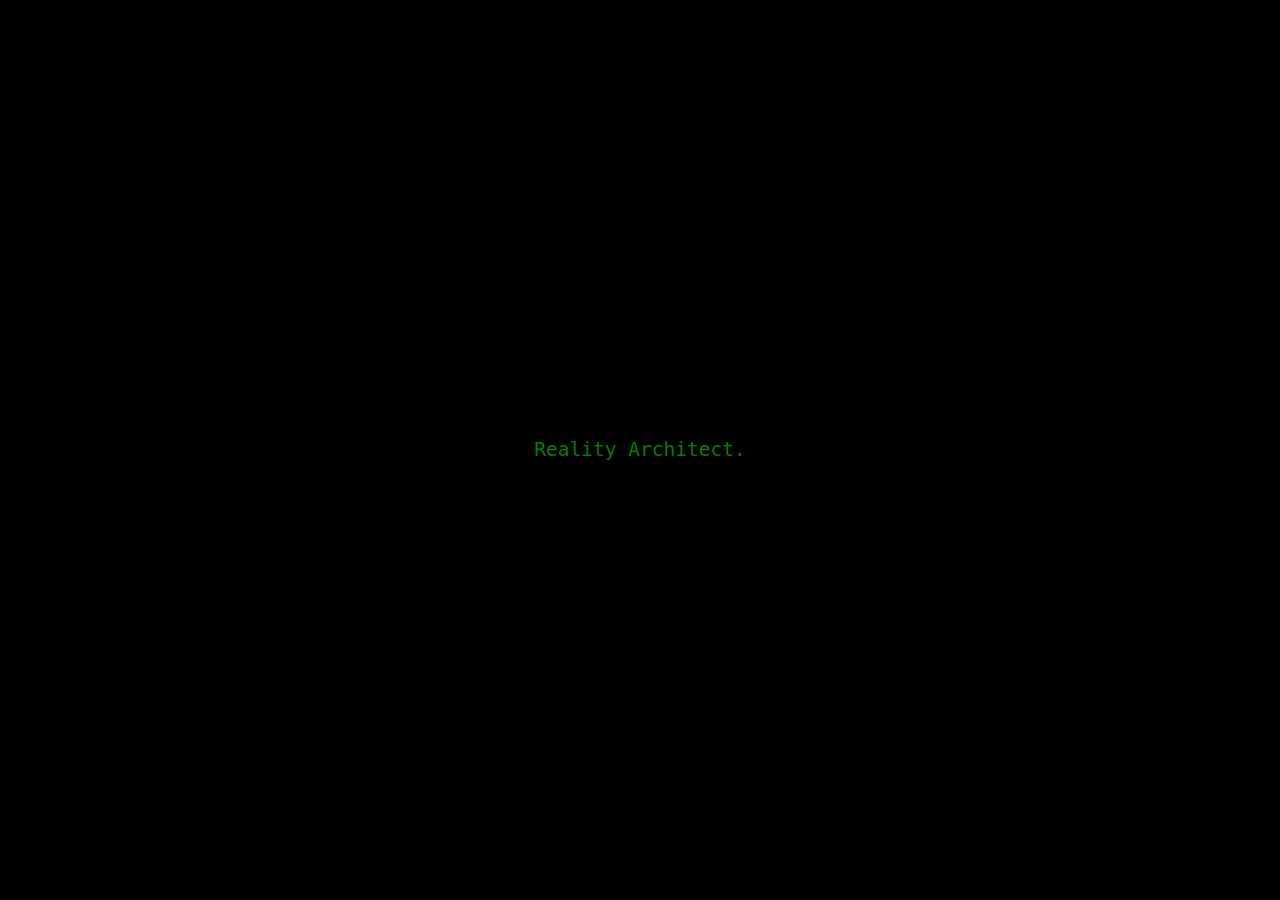
<file: index.html>
<!DOCTYPE html>
<html lang="en">
<head>
  <meta charset="UTF-8">
  <title>Universe Terminal - Analog Horror</title>
  <link rel="stylesheet" href="Webpage/Styles/index.css">
</head>
<body>
  <!-- SVG filters for reality chaos effects -->
  <svg style="position: absolute; width: 0; height: 0; pointer-events: none">
    <defs>
      <filter id="liquid-filter">
        <feTurbulence baseFrequency="0.02" numOctaves="3" result="turbulence"/>
        <feDisplacementMap in="SourceGraphic" in2="turbulence" scale="6" xChannelSelector="R" yChannelSelector="G"/>
        <feGaussianBlur stdDeviation="0.4"/>
      </filter>
      <filter id="warp-filter">
        <feTurbulence baseFrequency="0.04 0.02" numOctaves="2" result="turbulence"/>
        <feDisplacementMap in="SourceGraphic" in2="turbulence" scale="12" xChannelSelector="R" yChannelSelector="B"/>
        <feColorMatrix type="hueRotate" values="120"/>
      </filter>
      <filter id="chromatic-filter">
        <feOffset dx="1.5" dy="0" in="SourceGraphic" result="red"/>
        <feOffset dx="-1.5" dy="0" in="SourceGraphic" result="blue"/>
        <feMerge>
          <feMergeNode in="red"/>
          <feMergeNode in="SourceGraphic"/>
          <feMergeNode in="blue"/>
        </feMerge>
      </filter>
    </defs>
  </svg>

  <!-- Intro overlay -->
  <div id="intro">
    <div id="intro-text"></div>
  </div>

  <!-- Tutorial overlay -->
  <div id="tutorial" style="display: none">
    <div id="tutorial-output"></div>
    <div id="tutorial-choices" style="display: none">
      <button class="choice-btn">I got this</button>
      <button class="choice-btn">Sure, tell me</button>
    </div>
  </div>

<div id="faint-overlay">
  <div id="faint-text">...</div>
</div>
  <!-- Main game environment -->
  <div id="game-environment" style="display: none">
    <div id="monitor-shell">
      <div class="monitor-speaker-left"></div>
    <div class="monitor-speaker-right"></div>
    <div class="wear-corner tl"></div>
    <div class="wear-corner tr"></div>
    <div class="wear-corner bl"></div>
    <div class="wear-corner br"></div>
    <div class="power-led"></div>
    <div class="dust-texture"></div>
      <div id="monitor-bezel">
        <div id="game">
          <!-- Screen effects -->
          <div class="screen-overlay"></div>
          <div class="screen-curve"></div>
          <div class="screen-flicker"></div>
          <div class="screen-glow"></div>
          <div class="screen-vignette"></div>

          <div id="background">
            <div id="planet"></div>
          </div>

          <div id="output"></div>

          <div class="universe-overlay"></div>
          
          <div class="drifting-fog"></div>
          <div class="distant-world"></div>
          <div class="distant-world-2"></div>
          <div class="aurora"></div>
          <div class="deep-space-hum"></div>

          <div id="sidebar">
            <button id="learn-btn">Learn</button>
            <button id="pray-btn">Pray</button>
            <button id="sleep-btn">Sleep</button>
            <button id="meditate-btn">Meditate</button>
            <button id="deep-meditate-btn">Deep Medication (50)</button>
            <button id="dict-btn">Dictionary</button>
          </div>

          <div id="dictionary-panel" style="display: none">
            <div id="dictionary-content"></div>
          </div>
       
        </div>
      </div>
     <!--<div id="monitor-stand"></div>--> 
    </div>

    <div id="terminal-platform">
      <div id="terminal">
        <input type="text" id="player-input" placeholder=">_" autocomplete="off">
        <button id="submit-btn">EXEC</button>
      </div>
    </div>
  </div>

  <script src="Webpage/Scripts/index_script.js"></script>
  <script src="Webpage/Scripts/tutorial_script.js"></script>
  <script type="module" src="Webpage/Scripts/game_script.js"></script>
</body>
</html>
</file>
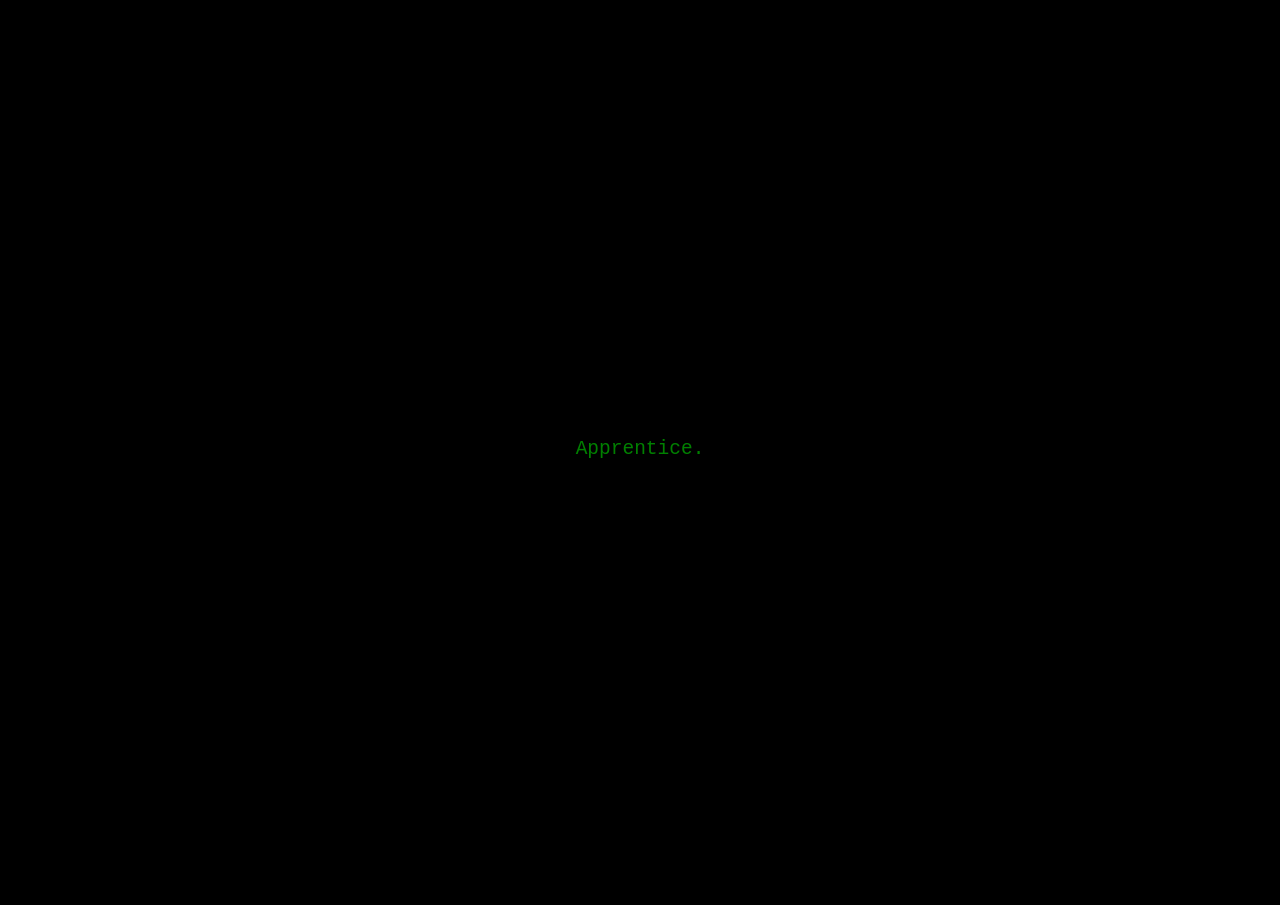
<file: Webpage/index.html>
<!DOCTYPE html>
<html lang="en">
<head>
  <meta charset="UTF-8">
  <title>Universe Terminal</title>
  <link rel="stylesheet" href="Styles/index.css">
</head>
<body>
  <!-- Intro overlay -->
  <div id="intro">
    <div id="intro-text"></div>
  </div>
<!-- Tutorial overlay -->
<div id="tutorial" style="display:none;">
  <div id="tutorial-output"></div>
  <div id="tutorial-choices" style="display:none;">
    <button class="choice-btn">I got this</button>
    <button class="choice-btn">Sure, tell me</button>
  </div>
</div>
  <!-- Main game screen -->
  <div id="game" style="display:none;">
    <div id="background">
      <div id="planet"></div>
    </div>

    <div id="output"></div>

  <div id="sidebar">
  <button id="learn-btn">Learn</button>
  <button id="pray-btn">Pray</button>
  <button id="sleep-btn">Sleep</button>
  <button id="meditate-btn">Meditate</button>
  <button id="deep-meditate-btn">Deep Meditate (50)</button>
  <button id="dict-btn">Dictionary</button>
</div>
<div id="dictionary-panel" style="display:none;">
  <div id="dictionary-content"></div>
</div>
   <div id="terminal">
  <input type="text" id="player-input" placeholder="Type your command here..." autocomplete="off">
  <button id="submit-btn">Execute</button>
</div>

  <script src="Scripts/index_script.js"></script>
    <script src="Scripts/tutorial_script.js"></script>
<script type="module" src="Scripts/game_script.js"></script>
</body>
</html>
</file>
<file: Webpage/Styles/index.css>
/* ==================== BASE STYLES ==================== */
body {
  margin: 0;
  padding: 0;
  background: black;
  color: green;
  font-family: monospace;
  height: 100vh;
  overflow: hidden;
  animation: flicker 10s infinite;
}

/* ==================== INTRO OVERLAY ==================== */
#intro {
  position: absolute;
  top: 0;
  left: 0;
  width: 100%;
  height: 100%;
  display: flex;
  justify-content: center;
  align-items: center;
  text-align: center;
  padding: 20px;
  box-sizing: border-box;
  z-index: 5;
  background: black;
}

#intro-text {
  font-size: 1.5em;
  line-height: 1.5em;
  color: green;
}

/* ==================== MAIN GAME ==================== */
#game {
  position: relative;
  width: 100vw;
  height: 100vh;
  display: none;
  background: black;
}

/* Planet */
#background {
  position: absolute;
  top: 50%;
  left: 50%;
  transform: translate(-50%, -50%);
}

#planet {
  width: 120px;
  height: 120px;
  border-radius: 50%;
  transition: all 0.5s ease;
  background: radial-gradient(circle at 30% 30%, #0066ff, #000033);
  box-shadow: 0 0 30px rgba(0, 102, 255, 0.3);
  position: relative;
}

/* Moon & Ring */
#planet::before {
  content: '';
  position: absolute;
  width: 20px;
  height: 20px;
  background: #aaa;
  border-radius: 50%;
  top: -20px;
  left: 80px;
  box-shadow: 0 0 10px #ccc;
  animation: orbit 10s linear infinite;
}

#planet::after {
  content: '';
  position: absolute;
  top: 50%;
  left: 50%;
  width: 200px;
  height: 40px;
  border: 2px solid rgba(150, 150, 150, 0.171);
  border-radius: 50%;
  transform: translate(-50%, -50%) rotateX(75deg) rotateZ(15deg);
  box-shadow: 0 0 20px rgba(200, 200, 200, 0.2);
}

@keyframes orbit {
  from { transform: rotate(0deg) translateX(80px) rotate(0deg); }
  to { transform: rotate(360deg) translateX(80px) rotate(-360deg); }
}

/* Planet Health States */
#planet.warning {
  background: radial-gradient(circle at 30% 30%, #ffc107, #b26500);
  box-shadow: 0 0 40px #ffc107;
}

#planet.critical {
  background: radial-gradient(circle at 30% 30%, #f44336, #8b0000);
  box-shadow: 0 0 50px #f44336;
  animation: pulse 1s infinite;
}

#planet.dead {
  background: radial-gradient(circle at 30% 30%, #666, #222);
  box-shadow: 0 0 20px #666;
}

@keyframes pulse {
  0% { transform: scale(1); opacity: 1; }
  50% { transform: scale(1.05); opacity: 0.8; box-shadow: 0 0 70px #f44336; }
  100% { transform: scale(1); opacity: 1; }
}

/* ==================== OUTPUT TEXT ==================== */
#output {
  position: absolute;
  top: 80px;
  left: 40px;
  width: 450px;
  max-width: 35%;
  text-align: left;
  font-size: 1.2em;
  line-height: 1.5em;
  z-index: 1;
  padding: 0;
  background: transparent;
  border: none;
  max-height: 70vh;
  overflow-y: auto;
  font-family: monospace;
}

#output div {
  margin-bottom: 8px;
  padding: 0;
  border: none;
  white-space: pre-wrap;
  word-wrap: break-word;
}

#output div[data-speaker="player"] {
  color: #90EE90;
}

#output div[data-speaker="machine"] {
  color: #ADD8E6;
}

/* ==================== SIDEBAR ==================== */
#sidebar {
  position: absolute;
  top: 20px;
  right: 20px;
  display: flex;
  flex-direction: column;
  gap: 10px;
  z-index: 2;
  min-width: 150px;
  background: rgba(0, 0, 0, 0.9);
  padding: 15px;
  border: 1px solid green;
  border-radius: 5px;
}

#sidebar button {
  background: black;
  border: 2px solid green;
  color: green;
  padding: 10px 15px;
  cursor: pointer;
  font-family: monospace;
  font-size: 1.1em;
  transition: all 0.3s;
  border-radius: 3px;
  font-weight: bold;
  width: 100%;
  margin-bottom: 5px;
}

#sidebar button:hover {
  background: green;
  color: black;
}

#sidebar #knowledge {
  text-align: center;
  margin-top: 5px;
  padding: 10px;
  border: 2px solid green;
  color: green;
  font-size: 1.1em;
  background: black;
  border-radius: 3px;
}

/* ==================== STATS PANEL ==================== */
#stats-panel {
  position: absolute;
  top: 20px;
  right: 220px;
  width: 160px;
  background: black;
  border: 1px solid green;
  padding: 12px;
  color: green;
  font-family: monospace;
  z-index: 3;
  font-size: 0.9em;
}

.stat-row {
  margin-bottom: 8px;
}

.stat-label {
  color: #0a0;
  font-size: 0.8em;
}

.stat-value {
  font-size: 1.1em;
  text-align: right;
  margin-top: 2px;
}

.stat-bar {
  width: 100%;
  height: 4px;
  background: #1a1a1a;
  margin-top: 2px;
  border-radius: 2px;
  overflow: hidden;
}

.stat-fill {
  height: 100%;
  transition: width 0.3s;
}

/* ==================== TERMINAL ==================== */
#terminal {
  position: fixed;
  bottom: 0;
  left: 0;
  width: 100%;
  display: flex;
  padding: 15px;
  box-sizing: border-box;
  background: black;
  z-index: 2;
  gap: 10px;
  border-top: 1px solid green;
}

#terminal input {
  flex: 1;
  background: black;
  border: 1px solid green;
  color: green;
  font-family: monospace;
  padding: 12px 15px;
  font-size: 1.1em;
  border-radius: 0;
}

#terminal input:focus {
  outline: none;
  border-color: #00ff00;
}

#terminal button {
  background: black;
  border: 1px solid green;
  color: green;
  padding: 12px 25px;
  cursor: pointer;
  font-family: monospace;
  font-size: 1.1em;
  transition: all 0.3s;
  border-radius: 0;
  font-weight: bold;
}

#terminal button:hover {
  background: green;
  color: black;
}

/* ==================== TUTORIAL ==================== */
#tutorial {
  position: absolute;
  top: 0;
  left: 0;
  width: 100%;
  height: 100%;
  background: rgba(0, 0, 0, 0.92);
  color: lightblue;
  display: flex;
  flex-direction: column;
  justify-content: center;
  align-items: center;
  font-family: monospace;
  padding: 20px;
  box-sizing: border-box;
  z-index: 10;
  pointer-events: all;
  backdrop-filter: blur(2px);
}

#tutorial-output {
  width: 80%;
  max-width: 700px;
  text-align: left;
  font-size: 1.2em;
  line-height: 1.6em;
  margin-bottom: 30px;
  white-space: pre-line;
  max-height: 60vh;
  overflow-y: auto;
  padding: 25px;
  border: 1px solid lightblue;
  background: rgba(0, 0, 0, 0.7);
}

#tutorial-choices {
  display: none;
  gap: 25px;
  margin-top: 20px;
  z-index: 12;
}

.choice-btn {
  background: black;
  border: 1px solid lightblue;
  color: lightblue;
  padding: 15px 30px;
  font-family: monospace;
  font-size: 1.2em;
  cursor: pointer;
  border-radius: 0;
  font-weight: bold;
  min-width: 150px;
}

.choice-btn:hover {
  background: lightblue;
  color: black;
}

/* ==================== DICTIONARY ==================== */
#dictionary-panel {
  position: absolute;
  right: 220px;
  top: 200px;
  width: 300px;
  max-height: 400px;
  overflow-y: auto;
  background: black;
  border: 1px solid green;
  padding: 15px;
  font-family: monospace;
  z-index: 10;
}

#dictionary-content div {
  margin-bottom: 8px;
  padding: 4px;
  border-left: 1px solid green;
  padding-left: 8px;
}

.word-known {
  color: #90EE90;
}

.word-unknown {
  color: #ADD8E6;
}

.word-desc {
  font-size: 0.9em;
  color: #888;
  margin-top: 2px;
  padding-left: 10px;
}


/* STARS BACKGROUND - TRUE RANDOM SCATTER  */
#game::before {
  content: '';
  position: absolute;
  width: 100%;
  height: 100%;
  background-image: 
    /* ===== WHITE STARS - SMALL (1px) ===== */
    radial-gradient(1px 1px at 1% 7%, #fff, rgba(0,0,0,0)),
    radial-gradient(1px 1px at 2% 23%, #fff, rgba(0,0,0,0)),
    radial-gradient(1px 1px at 3% 45%, #fff, rgba(0,0,0,0)),
    radial-gradient(1px 1px at 4% 68%, #fff, rgba(0,0,0,0)),
    radial-gradient(1px 1px at 5% 82%, #fff, rgba(0,0,0,0)),
    radial-gradient(1px 1px at 6% 94%, #fff, rgba(0,0,0,0)),
    radial-gradient(1px 1px at 7% 12%, #fff, rgba(0,0,0,0)),
    radial-gradient(1px 1px at 8% 34%, #fff, rgba(0,0,0,0)),
    radial-gradient(1px 1px at 9% 56%, #fff, rgba(0,0,0,0)),
    radial-gradient(1px 1px at 10% 77%, #fff, rgba(0,0,0,0)),
    radial-gradient(1px 1px at 11% 89%, #fff, rgba(0,0,0,0)),
    radial-gradient(1px 1px at 12% 41%, #fff, rgba(0,0,0,0)),
    radial-gradient(1px 1px at 13% 63%, #fff, rgba(0,0,0,0)),
    radial-gradient(1px 1px at 14% 19%, #fff, rgba(0,0,0,0)),
    radial-gradient(1px 1px at 15% 52%, #fff, rgba(0,0,0,0)),
    radial-gradient(1px 1px at 16% 28%, #fff, rgba(0,0,0,0)),
    radial-gradient(1px 1px at 17% 74%, #fff, rgba(0,0,0,0)),
    radial-gradient(1px 1px at 18% 36%, #fff, rgba(0,0,0,0)),
    radial-gradient(1px 1px at 19% 91%, #fff, rgba(0,0,0,0)),
    radial-gradient(1px 1px at 20% 48%, #fff, rgba(0,0,0,0)),
    radial-gradient(1px 1px at 21% 15%, #fff, rgba(0,0,0,0)),
    radial-gradient(1px 1px at 22% 59%, #fff, rgba(0,0,0,0)),
    radial-gradient(1px 1px at 23% 83%, #fff, rgba(0,0,0,0)),
    radial-gradient(1px 1px at 24% 31%, #fff, rgba(0,0,0,0)),
    radial-gradient(1px 1px at 25% 67%, #fff, rgba(0,0,0,0)),
    radial-gradient(1px 1px at 26% 44%, #fff, rgba(0,0,0,0)),
    radial-gradient(1px 1px at 27% 9%, #fff, rgba(0,0,0,0)),
    radial-gradient(1px 1px at 28% 72%, #fff, rgba(0,0,0,0)),
    radial-gradient(1px 1px at 29% 54%, #fff, rgba(0,0,0,0)),
    radial-gradient(1px 1px at 30% 26%, #fff, rgba(0,0,0,0)),
    radial-gradient(1px 1px at 31% 86%, #fff, rgba(0,0,0,0)),
    radial-gradient(1px 1px at 32% 38%, #fff, rgba(0,0,0,0)),
    radial-gradient(1px 1px at 33% 61%, #fff, rgba(0,0,0,0)),
    radial-gradient(1px 1px at 34% 93%, #fff, rgba(0,0,0,0)),
    radial-gradient(1px 1px at 35% 17%, #fff, rgba(0,0,0,0)),
    radial-gradient(1px 1px at 36% 49%, #fff, rgba(0,0,0,0)),
    radial-gradient(1px 1px at 37% 22%, #fff, rgba(0,0,0,0)),
    radial-gradient(1px 1px at 38% 64%, #fff, rgba(0,0,0,0)),
    radial-gradient(1px 1px at 39% 8%, #fff, rgba(0,0,0,0)),
    radial-gradient(1px 1px at 40% 79%, #fff, rgba(0,0,0,0)),
    radial-gradient(1px 1px at 41% 33%, #fff, rgba(0,0,0,0)),
    radial-gradient(1px 1px at 42% 55%, #fff, rgba(0,0,0,0)),
    radial-gradient(1px 1px at 43% 41%, #fff, rgba(0,0,0,0)),
    radial-gradient(1px 1px at 44% 13%, #fff, rgba(0,0,0,0)),
    radial-gradient(1px 1px at 45% 88%, #fff, rgba(0,0,0,0)),
    radial-gradient(1px 1px at 46% 29%, #fff, rgba(0,0,0,0)),
    radial-gradient(1px 1px at 47% 73%, #fff, rgba(0,0,0,0)),
    radial-gradient(1px 1px at 48% 46%, #fff, rgba(0,0,0,0)),
    radial-gradient(1px 1px at 49% 19%, #fff, rgba(0,0,0,0)),
    radial-gradient(1px 1px at 50% 62%, #fff, rgba(0,0,0,0)),
    radial-gradient(1px 1px at 51% 35%, #fff, rgba(0,0,0,0)),
    radial-gradient(1px 1px at 52% 97%, #fff, rgba(0,0,0,0)),
    radial-gradient(1px 1px at 53% 4%, #fff, rgba(0,0,0,0)),
    radial-gradient(1px 1px at 54% 77%, #fff, rgba(0,0,0,0)),
    radial-gradient(1px 1px at 55% 52%, #fff, rgba(0,0,0,0)),
    radial-gradient(1px 1px at 56% 23%, #fff, rgba(0,0,0,0)),
    radial-gradient(1px 1px at 57% 68%, #fff, rgba(0,0,0,0)),
    radial-gradient(1px 1px at 58% 41%, #fff, rgba(0,0,0,0)),
    radial-gradient(1px 1px at 59% 14%, #fff, rgba(0,0,0,0)),
    radial-gradient(1px 1px at 60% 86%, #fff, rgba(0,0,0,0)),
    radial-gradient(1px 1px at 61% 57%, #fff, rgba(0,0,0,0)),
    radial-gradient(1px 1px at 62% 31%, #fff, rgba(0,0,0,0)),
    radial-gradient(1px 1px at 63% 92%, #fff, rgba(0,0,0,0)),
    radial-gradient(1px 1px at 64% 48%, #fff, rgba(0,0,0,0)),
    radial-gradient(1px 1px at 65% 26%, #fff, rgba(0,0,0,0)),
    radial-gradient(1px 1px at 66% 69%, #fff, rgba(0,0,0,0)),
    radial-gradient(1px 1px at 67% 9%, #fff, rgba(0,0,0,0)),
    radial-gradient(1px 1px at 68% 84%, #fff, rgba(0,0,0,0)),
    radial-gradient(1px 1px at 69% 38%, #fff, rgba(0,0,0,0)),
    radial-gradient(1px 1px at 70% 73%, #fff, rgba(0,0,0,0)),
    radial-gradient(1px 1px at 71% 19%, #fff, rgba(0,0,0,0)),
    radial-gradient(1px 1px at 72% 54%, #fff, rgba(0,0,0,0)),
    radial-gradient(1px 1px at 73% 44%, #fff, rgba(0,0,0,0)),
    radial-gradient(1px 1px at 74% 80%, #fff, rgba(0,0,0,0)),
    radial-gradient(1px 1px at 75% 11%, #fff, rgba(0,0,0,0)),
    radial-gradient(1px 1px at 76% 66%, #fff, rgba(0,0,0,0)),
    radial-gradient(1px 1px at 77% 32%, #fff, rgba(0,0,0,0)),
    radial-gradient(1px 1px at 78% 49%, #fff, rgba(0,0,0,0)),
    radial-gradient(1px 1px at 79% 91%, #fff, rgba(0,0,0,0)),
    radial-gradient(1px 1px at 80% 23%, #fff, rgba(0,0,0,0)),
    radial-gradient(1px 1px at 81% 59%, #fff, rgba(0,0,0,0)),
    radial-gradient(1px 1px at 82% 37%, #fff, rgba(0,0,0,0)),
    radial-gradient(1px 1px at 83% 12%, #fff, rgba(0,0,0,0)),
    radial-gradient(1px 1px at 84% 76%, #fff, rgba(0,0,0,0)),
    radial-gradient(1px 1px at 85% 45%, #fff, rgba(0,0,0,0)),
    radial-gradient(1px 1px at 86% 28%, #fff, rgba(0,0,0,0)),
    radial-gradient(1px 1px at 87% 67%, #fff, rgba(0,0,0,0)),
    radial-gradient(1px 1px at 88% 88%, #fff, rgba(0,0,0,0)),
    radial-gradient(1px 1px at 89% 5%, #fff, rgba(0,0,0,0)),
    radial-gradient(1px 1px at 90% 53%, #fff, rgba(0,0,0,0)),
    radial-gradient(1px 1px at 91% 35%, #fff, rgba(0,0,0,0)),
    radial-gradient(1px 1px at 92% 70%, #fff, rgba(0,0,0,0)),
    radial-gradient(1px 1px at 93% 16%, #fff, rgba(0,0,0,0)),
    radial-gradient(1px 1px at 94% 61%, #fff, rgba(0,0,0,0)),
    radial-gradient(1px 1px at 95% 83%, #fff, rgba(0,0,0,0)),
    radial-gradient(1px 1px at 96% 40%, #fff, rgba(0,0,0,0)),
    radial-gradient(1px 1px at 97% 25%, #fff, rgba(0,0,0,0)),
    radial-gradient(1px 1px at 98% 79%, #fff, rgba(0,0,0,0)),
    radial-gradient(1px 1px at 99% 48%, #fff, rgba(0,0,0,0)),
    
    /* ===== MEDIUM WHITE STARS (2px) ===== */
    radial-gradient(2px 2px at 5% 33%, #fff, rgba(0,0,0,0)),
    radial-gradient(2px 2px at 12% 78%, #fff, rgba(0,0,0,0)),
    radial-gradient(2px 2px at 18% 91%, #fff, rgba(0,0,0,0)),
    radial-gradient(2px 2px at 23% 42%, #fff, rgba(0,0,0,0)),
    radial-gradient(2px 2px at 28% 15%, #fff, rgba(0,0,0,0)),
    radial-gradient(2px 2px at 33% 67%, #fff, rgba(0,0,0,0)),
    radial-gradient(2px 2px at 38% 24%, #fff, rgba(0,0,0,0)),
    radial-gradient(2px 2px at 43% 89%, #fff, rgba(0,0,0,0)),
    radial-gradient(2px 2px at 48% 53%, #fff, rgba(0,0,0,0)),
    radial-gradient(2px 2px at 53% 37%, #fff, rgba(0,0,0,0)),
    radial-gradient(2px 2px at 58% 72%, #fff, rgba(0,0,0,0)),
    radial-gradient(2px 2px at 63% 19%, #fff, rgba(0,0,0,0)),
    radial-gradient(2px 2px at 68% 84%, #fff, rgba(0,0,0,0)),
    radial-gradient(2px 2px at 73% 48%, #fff, rgba(0,0,0,0)),
    radial-gradient(2px 2px at 78% 63%, #fff, rgba(0,0,0,0)),
    radial-gradient(2px 2px at 83% 29%, #fff, rgba(0,0,0,0)),
    radial-gradient(2px 2px at 88% 55%, #fff, rgba(0,0,0,0)),
    radial-gradient(2px 2px at 93% 41%, #fff, rgba(0,0,0,0)),
    radial-gradient(2px 2px at 97% 86%, #fff, rgba(0,0,0,0)),
    radial-gradient(2px 2px at 9% 52%, #fff, rgba(0,0,0,0)),
    radial-gradient(2px 2px at 21% 8%, #fff, rgba(0,0,0,0)),
    radial-gradient(2px 2px at 32% 96%, #fff, rgba(0,0,0,0)),
    radial-gradient(2px 2px at 44% 71%, #fff, rgba(0,0,0,0)),
    radial-gradient(2px 2px at 55% 44%, #fff, rgba(0,0,0,0)),
    radial-gradient(2px 2px at 66% 17%, #fff, rgba(0,0,0,0)),
    radial-gradient(2px 2px at 77% 90%, #fff, rgba(0,0,0,0)),
    radial-gradient(2px 2px at 86% 35%, #fff, rgba(0,0,0,0)),
    radial-gradient(2px 2px at 94% 69%, #fff, rgba(0,0,0,0)),
    radial-gradient(2px 2px at 15% 64%, #fff, rgba(0,0,0,0)),
    radial-gradient(2px 2px at 27% 31%, #fff, rgba(0,0,0,0)),
    
    /* ===== BLUE STARS ===== */
    radial-gradient(2px 2px at 7% 42%, #aaf, rgba(0,0,0,0)),
    radial-gradient(2px 2px at 16% 86%, #8af, rgba(0,0,0,0)),
    radial-gradient(2px 2px at 24% 53%, #9cf, rgba(0,0,0,0)),
    radial-gradient(2px 2px at 31% 18%, #adf, rgba(0,0,0,0)),
    radial-gradient(2px 2px at 39% 72%, #7cf, rgba(0,0,0,0)),
    radial-gradient(2px 2px at 47% 37%, #6cf, rgba(0,0,0,0)),
    radial-gradient(2px 2px at 54% 91%, #9af, rgba(0,0,0,0)),
    radial-gradient(2px 2px at 62% 44%, #8cf, rgba(0,0,0,0)),
    radial-gradient(2px 2px at 69% 28%, #bdf, rgba(0,0,0,0)),
    radial-gradient(2px 2px at 76% 65%, #cdf, rgba(0,0,0,0)),
    radial-gradient(2px 2px at 83% 12%, #acf, rgba(0,0,0,0)),
    radial-gradient(2px 2px at 91% 79%, #9ef, rgba(0,0,0,0)),
    radial-gradient(2px 2px at 98% 33%, #7af, rgba(0,0,0,0)),
    radial-gradient(1px 1px at 11% 95%, #8cf, rgba(0,0,0,0)),
    radial-gradient(1px 1px at 35% 5%, #adf, rgba(0,0,0,0)),
    radial-gradient(1px 1px at 59% 82%, #6cf, rgba(0,0,0,0)),
    radial-gradient(1px 1px at 74% 49%, #9cf, rgba(0,0,0,0)),
    radial-gradient(1px 1px at 89% 24%, #bdf, rgba(0,0,0,0)),
    
    /* ===== WARM YELLOW/ORANGE STARS ===== */
    radial-gradient(2px 2px at 4% 91%, #ffa, rgba(0,0,0,0)),
    radial-gradient(2px 2px at 13% 38%, #fca, rgba(0,0,0,0)),
    radial-gradient(2px 2px at 22% 64%, #fd8, rgba(0,0,0,0)),
    radial-gradient(2px 2px at 29% 13%, #fea, rgba(0,0,0,0)),
    radial-gradient(2px 2px at 37% 79%, #ffc, rgba(0,0,0,0)),
    radial-gradient(2px 2px at 45% 47%, #fda, rgba(0,0,0,0)),
    radial-gradient(2px 2px at 52% 25%, #fc8, rgba(0,0,0,0)),
    radial-gradient(2px 2px at 60% 69%, #ffb, rgba(0,0,0,0)),
    radial-gradient(2px 2px at 67% 34%, #fd7, rgba(0,0,0,0)),
    radial-gradient(2px 2px at 75% 82%, #fe8, rgba(0,0,0,0)),
    radial-gradient(2px 2px at 82% 58%, #ff9, rgba(0,0,0,0)),
    radial-gradient(2px 2px at 90% 41%, #fca, rgba(0,0,0,0)),
    radial-gradient(2px 2px at 96% 16%, #fd9, rgba(0,0,0,0)),
    radial-gradient(1px 1px at 19% 22%, #ffb, rgba(0,0,0,0)),
    radial-gradient(1px 1px at 43% 84%, #fda, rgba(0,0,0,0)),
    radial-gradient(1px 1px at 68% 11%, #fe8, rgba(0,0,0,0)),
    radial-gradient(1px 1px at 85% 93%, #fc9, rgba(0,0,0,0)),
    
    /* ===== LARGE BRIGHT STARS (3-4px) ===== */
    radial-gradient(3px 3px at 8% 29%, #fff, rgba(0,0,0,0) 80%),
    radial-gradient(3px 3px at 19% 71%, #ffd, rgba(0,0,0,0) 80%),
    radial-gradient(3px 3px at 28% 45%, #ffe, rgba(0,0,0,0) 80%),
    radial-gradient(3px 3px at 36% 92%, #fef, rgba(0,0,0,0) 80%),
    radial-gradient(3px 3px at 44% 18%, #fff, rgba(0,0,0,0) 80%),
    radial-gradient(3px 3px at 53% 63%, #ffc, rgba(0,0,0,0) 80%),
    radial-gradient(3px 3px at 61% 37%, #ffd, rgba(0,0,0,0) 80%),
    radial-gradient(3px 3px at 69% 84%, #fef, rgba(0,0,0,0) 80%),
    radial-gradient(4px 4px at 77% 52%, #fff, rgba(0,0,0,0) 80%),
    radial-gradient(4px 4px at 84% 14%, #ffd, rgba(0,0,0,0) 80%),
    radial-gradient(4px 4px at 92% 76%, #ffe, rgba(0,0,0,0) 80%),
    radial-gradient(4px 4px at 97% 94%, #fff, rgba(0,0,0,0) 80%),
    radial-gradient(3px 3px at 48% 3%, #fff, rgba(0,0,0,0) 80%),
    radial-gradient(3px 3px at 73% 27%, #ffd, rgba(0,0,0,0) 80%),
    radial-gradient(4px 4px at 14% 59%, #fff, rgba(0,0,0,0) 80%),
    radial-gradient(4px 4px at 56% 96%, #ffe, rgba(0,0,0,0) 80%),
    
    /* ===== TINY DISTANT STARS (0.5-1px, dimmer) ===== */
    radial-gradient(1px 1px at 6% 47%, #666, rgba(0,0,0,0)),
    radial-gradient(1px 1px at 17% 83%, #777, rgba(0,0,0,0)),
    radial-gradient(1px 1px at 25% 11%, #888, rgba(0,0,0,0)),
    radial-gradient(1px 1px at 34% 66%, #777, rgba(0,0,0,0)),
    radial-gradient(1px 1px at 42% 34%, #888, rgba(0,0,0,0)),
    radial-gradient(1px 1px at 51% 98%, #666, rgba(0,0,0,0)),
    radial-gradient(1px 1px at 59% 21%, #777, rgba(0,0,0,0)),
    radial-gradient(1px 1px at 68% 55%, #888, rgba(0,0,0,0)),
    radial-gradient(1px 1px at 74% 72%, #777, rgba(0,0,0,0)),
    radial-gradient(1px 1px at 81% 89%, #666, rgba(0,0,0,0)),
    radial-gradient(1px 1px at 87% 43%, #888, rgba(0,0,0,0)),
    radial-gradient(1px 1px at 95% 62%, #777, rgba(0,0,0,0)),
    radial-gradient(1px 1px at 3% 62%, #888, rgba(0,0,0,0)),
    radial-gradient(1px 1px at 41% 5%, #777, rgba(0,0,0,0)),
    radial-gradient(1px 1px at 63% 79%, #666, rgba(0,0,0,0)),
    radial-gradient(1px 1px at 86% 33%, #888, rgba(0,0,0,0)),
    radial-gradient(1px 1px at 12% 76%, #777, rgba(0,0,0,0)),
    radial-gradient(1px 1px at 49% 14%, #888, rgba(0,0,0,0)),
    radial-gradient(1px 1px at 78% 98%, #666, rgba(0,0,0,0)),
    radial-gradient(1px 1px at 92% 51%, #777, rgba(0,0,0,0));
  
  background-repeat: no-repeat;
  background-size: 100% 100%;
  opacity: 0.85;
  pointer-events: none;
  z-index: 0;
}

/* Remove the second layer */
#game::after {
  content: none;
}

/* ==================== UNIVERSE HEALTH EFFECTS - WIDE THRESHOLDS ==================== */
/* Only change when things are ACTUALLY bad */
#game.universe-healthy::before { 
  opacity: 0.8; 
  filter: brightness(1); 
}

/* 80-100% - Normal. No change. */
#game.universe-mild::before { 
  opacity: 0.78; 
  filter: brightness(0.98); 
}

/* 60-80% - Slightly dim. Noticeable but not alarming */
#game.universe-warning::before { 
  opacity: 0.7; 
  filter: brightness(0.9); 
}

/* 40-60% - Clearly dim. Something is wrong */
#game.universe-critical::before { 
  opacity: 0.55; 
  filter: brightness(0.8); 
}

/* 20-40% - Very dim. The universe is dying */
#game.universe-severe::before { 
  opacity: 0.35; 
  filter: brightness(0.65); 
}

/* 0-20% - Almost gone. The end is near */
#game.universe-dead::before { 
  opacity: 0.15; 
  filter: brightness(0.45); 
}

/* ==================== VOID EFFECTS ==================== */
#game.void-low { filter: brightness(1); }
#game.void-medium { filter: brightness(0.95); }
#game.void-medium #output { text-shadow: 0 0 1px #8a2be2; }
#game.void-high { filter: brightness(0.85); }
#game.void-high #output { text-shadow: 0 0 2px #8a2be2; }
#game.void-critical { filter: brightness(0.7); }
#game.void-max { filter: brightness(0.55); }

/* Void Planet Effects */
#game.void-critical #planet { opacity: 0.7; filter: brightness(0.6); transform: scale(0.85); }
#game.void-max #planet { opacity: 0.4; transform: scale(0.6); }

/* ==================== OTHER EFFECTS ==================== */
@keyframes flicker {
  0% { opacity: 1; }
  2% { opacity: 0.98; }
  4% { opacity: 1; }
  96% { opacity: 1; }
  98% { opacity: 0.99; }
  100% { opacity: 1; }
}

.highlight {
  position: relative !important;
  animation: glowPulse 1.5s infinite !important;
  z-index: 100 !important;
}

#learn-btn.highlight, #pray-btn.highlight, #knowledge.highlight {
  border: 2px solid #ff0 !important;
  color: #ff0 !important;
  background: black !important;
  box-shadow: 0 0 20px 5px #ff0 !important;
}

#terminal.highlight {
  border-top: 2px solid #ff0 !important;
  box-shadow: 0 -5px 20px 0 #ff0 !important;
}

@keyframes glowPulse {
  0% { box-shadow: 0 0 10px 2px #ff0; }
  50% { box-shadow: 0 0 25px 10px #ff0; }
  100% { box-shadow: 0 0 10px 2px #ff0; }
}

/* Scrollbar */
::-webkit-scrollbar {
  width: 8px;
}
::-webkit-scrollbar-track {
  background: rgba(0, 0, 0, 0.3);
}


/* ==================== AMBIENT EFFECTS - MINIMAL ==================== */

@keyframes shootingStar {
  0% {
    transform: translateX(-100px) translateY(-100px) rotate(45deg);
    opacity: 1;
  }
  100% {
    transform: translateX(100vw) translateY(100vh) rotate(45deg);
    opacity: 0;
  }
}

@keyframes dustFloat {
  0% {
    transform: translateY(0) translateX(0) scale(1);
    opacity: 0.8;
  }
  50% {
    transform: translateY(-30px) translateX(15px) scale(1.3);
    opacity: 0.6;
  }
  100% {
    transform: translateY(-70px) translateX(30px) scale(0.8);
    opacity: 0;
  }
}

.shooting-star {
  position: absolute;
  width: 4px;
  height: 4px;
  background: linear-gradient(135deg, #fff, #ffaa66);
  border-radius: 50%;
  filter: blur(1px);
  animation: shootingStar 3s linear forwards;
  pointer-events: none;
  z-index: 5;
  box-shadow: 0 0 12px rgba(255, 200, 100, 0.8);
}

.dust-particle {
  position: absolute;
  width: 3px;
  height: 3px;
  background: radial-gradient(circle, rgba(255, 200, 100, 0.9), rgba(255, 100, 50, 0.4));
  border-radius: 50%;
  animation: dustFloat 3.5s ease-out forwards;
  pointer-events: none;
  z-index: 4;
  filter: blur(0.5px);
}

/* Remove planet-pulse - it's not used anymore */
/* .planet-pulse { ... } -  */

.ring-glow {
  animation: ringGlow 0.6s ease-out;
}

@keyframes ringGlow {
  0% {
    box-shadow: 0 0 20px rgba(100, 200, 255, 0.2);
    border-color: rgba(150, 150, 150, 0.171);
  }
  50% {
    box-shadow: 0 0 35px rgba(100, 200, 255, 0.6);
    border-color: rgba(255, 215, 0, 0.4);
  }
  100% {
    box-shadow: 0 0 20px rgba(100, 200, 255, 0.2);
    border-color: rgba(150, 150, 150, 0.171);
  }
}

/* Fainting overlay */
#faint-overlay {
  position: fixed;
  top: 0;
  left: 0;
  width: 100%;
  height: 100%;
  background: black;
  z-index: 1000;
  opacity: 0;
  pointer-events: none;
  transition: opacity 0.5s ease;
}

#faint-overlay.active {
  opacity: 1;
  pointer-events: all;
}

#faint-overlay.blink {
  animation: faint-blink 1.5s ease-in-out infinite;
}

@keyframes faint-blink {
  0%, 100% {
    opacity: 1;
  }
  50% {
    opacity: 0.3;
  }
}

/* Faint text */
#faint-text {
  position: absolute;
  top: 50%;
  left: 50%;
  transform: translate(-50%, -50%);
  color: #666;
  font-family: monospace;
  font-size: 1.2em;
  text-align: center;
  letter-spacing: 2px;
  opacity: 0;
  animation: fade-text 3s ease-out forwards;
}

@keyframes fade-text {
  0% {
    opacity: 0;
  }
  20% {
    opacity: 0.8;
  }
  80% {
    opacity: 0.8;
  }
  100% {
    opacity: 0;
  }
}


/* Reality Chaos Effects - Progressive Distortion */

/* Mild Chaos (60-85% reality) */
#game.reality-chaos-mild {
  animation: subtle-glitch 2s infinite;
}

@keyframes subtle-glitch {
  0%, 100% { transform: translate(0); filter: hue-rotate(0deg); }
  95% { transform: translate(0); }
  96% { transform: translate(-1px, 0); filter: hue-rotate(5deg); }
  97% { transform: translate(1px, 0); filter: hue-rotate(-5deg); }
  98% { transform: translate(0, 1px); }
  99% { transform: translate(0, -1px); }
}

/* Moderate Chaos (30-60% reality) */
#game.reality-chaos-moderate {
  animation: moderate-glitch 0.5s infinite;
  filter: hue-rotate(15deg);
  text-shadow: 1px 0 rgba(255,0,0,0.3), -1px 0 rgba(0,0,255,0.3);
}

@keyframes moderate-glitch {
  0% { transform: translate(0); }
  20% { transform: translate(-2px, 1px); filter: hue-rotate(15deg); }
  40% { transform: translate(2px, -1px); filter: hue-rotate(30deg); }
  60% { transform: translate(-1px, 2px); filter: hue-rotate(15deg); }
  80% { transform: translate(1px, -2px); filter: hue-rotate(0deg); }
  100% { transform: translate(0); }
}

/* Severe Chaos (20-30% reality) */
#game.reality-chaos-severe {
  animation: severe-glitch 0.2s infinite;
  filter: hue-rotate(30deg) blur(0.5px);
  text-shadow: 2px 0 red, -2px 0 blue, 0 2px green, 0 -2px yellow;
  position: relative;
}

@keyframes severe-glitch {
  0% { transform: translate(0); filter: hue-rotate(30deg) blur(0.5px); }
  25% { transform: translate(-3px, 2px); filter: hue-rotate(60deg) blur(1px); }
  50% { transform: translate(3px, -2px); filter: hue-rotate(90deg) blur(0.5px); }
  75% { transform: translate(-2px, 3px); filter: hue-rotate(60deg) blur(1px); }
  100% { transform: translate(0); filter: hue-rotate(30deg) blur(0.5px); }
}

/* Extreme Chaos (0-20% reality) */
#game.reality-chaos-extreme {
  animation: extreme-glitch 0.08s infinite;
  filter: hue-rotate(60deg) blur(2px) contrast(150%) brightness(120%);
  text-shadow: 3px 0 red, -3px 0 blue, 0 3px green, 0 -3px yellow;
  transform-style: preserve-3d;
}

@keyframes extreme-glitch {
  0% { transform: translate(0) scale(1); filter: hue-rotate(60deg) blur(2px); }
  10% { transform: translate(-4px, 2px) scale(1.01); filter: hue-rotate(120deg) blur(3px); }
  20% { transform: translate(4px, -2px) scale(0.99); filter: hue-rotate(180deg) blur(2px); }
  30% { transform: translate(-2px, 4px) scale(1.01); filter: hue-rotate(240deg) blur(3px); }
  40% { transform: translate(2px, -4px) scale(0.99); filter: hue-rotate(300deg) blur(2px); }
  50% { transform: translate(-3px, -2px) scale(1.01); filter: hue-rotate(360deg) blur(3px); }
  60% { transform: translate(3px, 2px) scale(0.99); filter: hue-rotate(300deg) blur(2px); }
  70% { transform: translate(-1px, -3px) scale(1.01); filter: hue-rotate(240deg) blur(3px); }
  80% { transform: translate(1px, 3px) scale(0.99); filter: hue-rotate(180deg) blur(2px); }
  90% { transform: translate(-2px, -1px) scale(1.01); filter: hue-rotate(120deg) blur(3px); }
  100% { transform: translate(0) scale(1); filter: hue-rotate(60deg) blur(2px); }
}

/* Color bleeding effect for text during chaos */
#game.reality-chaos-severe .stat-value,
#game.reality-chaos-extreme .stat-value,
#game.reality-chaos-moderate .stat-value {
  animation: color-bleed 0.2s infinite;
}

@keyframes color-bleed {
  0% { text-shadow: 2px 0 red, -2px 0 blue; }
  25% { text-shadow: -2px 0 red, 2px 0 blue; }
  50% { text-shadow: 0 2px red, 0 -2px blue; }
  75% { text-shadow: 0 -2px red, 0 2px blue; }
  100% { text-shadow: 2px 0 red, -2px 0 blue; }
}

/* Terminal wobble effect */
#game.reality-chaos-severe #terminal,
#game.reality-chaos-extreme #terminal {
  animation: wobble 0.3s infinite;
}

@keyframes wobble {
  0% { transform: rotate(0deg); }
  25% { transform: rotate(1deg); }
  75% { transform: rotate(-1deg); }
  100% { transform: rotate(0deg); }
}

/* Kaleidoscope effect for extreme chaos */
#game.reality-chaos-extreme {
  background: repeating-linear-gradient(
    45deg,
    rgba(255,0,0,0.1) 0px,
    rgba(255,0,0,0.1) 2px,
    rgba(0,255,0,0.1) 2px,
    rgba(0,255,0,0.1) 4px,
    rgba(0,0,255,0.1) 4px,
    rgba(0,0,255,0.1) 6px
  );
  background-blend-mode: overlay;
}

/* Output text distortion */
#game.reality-chaos-severe #output,
#game.reality-chaos-extreme #output {
  letter-spacing: 0.5px;
  word-spacing: 2px;
}

/* Sidebar buttons during chaos */
#game.reality-chaos-moderate button,
#game.reality-chaos-severe button,
#game.reality-chaos-extreme button {
  transition: all 0.05s linear;
}

#game.reality-chaos-extreme button:hover {
  transform: scale(1.05) rotate(2deg);
  filter: hue-rotate(30deg);
}

/* Planet distortion */
#game.reality-chaos-severe #planet,
#game.reality-chaos-extreme #planet {
  animation: planet-warp 0.5s infinite;
}

@keyframes planet-warp {
  0% { transform: scale(1) rotate(0deg); }
  50% { transform: scale(1.05) rotate(5deg); }
  100% { transform: scale(1) rotate(0deg); }
}

/* Faint overlay stays above chaos */
#faint-overlay {
  z-index: 1000;
}
/* Progressive Reality Chaos Effects with SVG filters */

/* Mild Chaos (30-60% reality) */
#game.reality-chaos-mild {
  animation: subtle-glitch 2s infinite;
}

/* Moderate Chaos (20-30% reality) */
#game.reality-chaos-moderate {
  animation: moderate-glitch 0.5s infinite;
  filter: hue-rotate(15deg);
  text-shadow: 1px 0 rgba(255,0,0,0.3), -1px 0 rgba(0,0,255,0.3);
}

/* Severe Chaos (10-20% reality) */
#game.reality-chaos-severe {
  animation: severe-glitch 0.2s infinite;
  filter: url(#liquid-filter);
  text-shadow: 2px 0 red, -2px 0 blue, 0 2px green, 0 -2px yellow;
  position: relative;
}

/* Extreme Chaos (0-10% reality) - multiple filters combined */
#game.reality-chaos-extreme {
  animation: extreme-glitch 0.08s infinite;
  filter: url(#warp-filter);
  text-shadow: 3px 0 red, -3px 0 blue, 0 3px green, 0 -3px yellow;
  transform-style: preserve-3d;
}

/* Additional effects for extreme chaos - output text distortion */
#game.reality-chaos-extreme #output {
  filter: url(#chromatic-filter);
  letter-spacing: 2px;
  word-spacing: 5px;
}

#game.reality-chaos-extreme #output div {
  animation: text-wave 0.2s infinite;
  display: inline-block;
}

@keyframes text-wave {
  0% { transform: translate(0, 0); }
  25% { transform: translate(1px, -1px); }
  50% { transform: translate(-1px, 1px); }
  75% { transform: translate(1px, 1px); }
  100% { transform: translate(0, 0); }
}

/* Combine filters for ultra extreme (below 5% reality) */
#game.reality-chaos-extreme .stat-value {
  filter: url(#chromatic-filter);
  animation: color-pulse 0.1s infinite;
}

@keyframes color-pulse {
  0% { text-shadow: 3px 0 red, -3px 0 blue; }
  50% { text-shadow: -3px 0 red, 3px 0 blue; }
  100% { text-shadow: 3px 0 red, -3px 0 blue; }
}

/* Optional: Add wobble to terminal */
#game.reality-chaos-severe #terminal,
#game.reality-chaos-extreme #terminal {
  animation: terminal-wobble 0.2s infinite;
  transform-origin: center;
}

@keyframes terminal-wobble {
  0% { transform: rotate(0deg) scale(1); }
  25% { transform: rotate(0.5deg) scale(1.01); }
  75% { transform: rotate(-0.5deg) scale(0.99); }
  100% { transform: rotate(0deg) scale(1); }
}

/* Glow effect for chaos */
#game.reality-chaos-extreme {
  box-shadow: 0 0 20px rgba(255,0,0,0.3), inset 0 0 20px rgba(0,0,255,0.3);
  animation: chaos-glow 0.2s infinite;
}

@keyframes chaos-glow {
  0% { box-shadow: 0 0 20px rgba(255,0,0,0.3), inset 0 0 20px rgba(0,0,255,0.3); }
  50% { box-shadow: 0 0 30px rgba(255,0,0,0.5), inset 0 0 30px rgba(0,0,255,0.5); }
  100% { box-shadow: 0 0 20px rgba(255,0,0,0.3), inset 0 0 20px rgba(0,0,255,0.3); }
}

/* ==================== PLANET & MOON ==================== */
/* Planet base */
#planet {
  width: 120px;
  height: 120px;
  border-radius: 50%;
  transition: all 0.5s ease;
  background: radial-gradient(circle at 30% 30%, #0066ff, #000033);
  box-shadow: 0 0 30px rgba(0, 102, 255, 0.3);
  position: relative;
  animation: pixel-rotation 20s infinite steps(8);
}

/* Moon - simple circular orbit */
#planet::before {
  content: '';
  position: absolute;
  width: 16px;
  height: 16px;
  background: #c0c0c0;
  border-radius: 50%;
  box-shadow: 0 0 8px rgba(255, 255, 200, 0.5);
  top: 50%;
  left: 50%;
  margin-left: -8px;
  margin-top: -8px;
  animation: moon-orbit 12s linear infinite;
}

/* Ring */
#planet::after {
  content: '';
  position: absolute;
  top: 50%;
  left: 50%;
  width: 180px;
  height: 35px;
  border: 2px solid rgba(180, 180, 160, 0.4);
  border-radius: 50%;
  transform: translate(-50%, -50%) rotateX(75deg) rotateZ(15deg);
  box-shadow: 0 0 15px rgba(200, 180, 120, 0.2);
  pointer-events: none;
}

/* Moon orbit - simple circle */
@keyframes moon-orbit {
  0% {
    transform: rotate(0deg) translateX(100px) rotate(0deg);
  }
  100% {
    transform: rotate(360deg) translateX(100px) rotate(-360deg);
  }
}

/* Planet rotation */
@keyframes pixel-rotation {
  0% {
    background: radial-gradient(circle at 30% 30%, #0066ff, #000033);
  }
  12.5% {
    background: radial-gradient(circle at 40% 30%, #2266ff, #001133);
  }
  25% {
    background: radial-gradient(circle at 55% 35%, #4488ff, #002244);
  }
  37.5% {
    background: radial-gradient(circle at 70% 40%, #2266ff, #001133);
  }
  50% {
    background: radial-gradient(circle at 80% 45%, #0066ff, #000033);
  }
  62.5% {
    background: radial-gradient(circle at 70% 40%, #2266ff, #001133);
  }
  75% {
    background: radial-gradient(circle at 55% 35%, #4488ff, #002244);
  }
  87.5% {
    background: radial-gradient(circle at 40% 30%, #2266ff, #001133);
  }
  100% {
    background: radial-gradient(circle at 30% 30%, #0066ff, #000033);
  }
}

/* Planet Health States */
#planet.warning {
  animation: pixel-rotation 15s infinite steps(8);
  background: radial-gradient(circle at 30% 30%, #ffc107, #b26500);
  box-shadow: 0 0 40px #ffc107;
}

#planet.critical {
  animation: pixel-rotation 10s infinite steps(6), pulse 1s infinite;
  background: radial-gradient(circle at 30% 30%, #f44336, #8b0000);
  box-shadow: 0 0 50px #f44336;
}

#planet.dead {
  animation: none;
  background: radial-gradient(circle at 30% 30%, #666, #222);
  box-shadow: 0 0 20px #666;
}

@keyframes pulse {
  0% { transform: scale(1); opacity: 1; }
  50% { transform: scale(1.05); opacity: 0.8; box-shadow: 0 0 70px #f44336; }
  100% { transform: scale(1); opacity: 1; }
}

/* ==================== ATMOSPHERIC EFFECTS ==================== */

/* Distant Nebula Glow - Subtle background color shifts */
@keyframes nebula-pulse {
  0% { background-color: rgba(10, 5, 20, 0); }
  50% { background-color: rgba(30, 10, 40, 0.1); }
  100% { background-color: rgba(10, 5, 20, 0); }
}

#game::after {
  content: '';
  position: absolute;
  top: 0;
  left: 0;
  width: 100%;
  height: 100%;
  pointer-events: none;
  z-index: 0;
  animation: nebula-pulse 30s ease-in-out infinite;
}

/* Cosmic Dust Particles - Always present, drifting slowly */
.cosmic-dust {
  position: absolute;
  background: rgba(255, 255, 200, 0.3);
  border-radius: 50%;
  pointer-events: none;
  animation: cosmic-drift 60s linear infinite;
  opacity: 0;
}

@keyframes cosmic-drift {
  0% {
    transform: translateX(-10%) translateY(0);
    opacity: 0;
  }
  10% {
    opacity: 0.2;
  }
  90% {
    opacity: 0.2;
  }
  100% {
    transform: translateX(110%) translateY(20px);
    opacity: 0;
  }
}

/* Slow Drifting Fog - Creates depth perception */
.drifting-fog {
  position: absolute;
  top: 0;
  left: 0;
  width: 200%;
  height: 100%;
  background: radial-gradient(ellipse at center, rgba(0, 20, 40, 0.05) 0%, transparent 70%);
  pointer-events: none;
  animation: fog-drift 120s linear infinite;
  z-index: 0;
}

@keyframes fog-drift {
  0% { transform: translateX(0); }
  100% { transform: translateX(-50%); }
}

/* Faint Star Twinkling - Individual stars pulse */
@keyframes twinkle {
  0% { opacity: 0.3; }
  50% { opacity: 1; }
  100% { opacity: 0.3; }
}

/* Add twinkling to existing stars */
#game::before {
  animation: starfield-twinkle 4s ease-in-out infinite;
}

@keyframes starfield-twinkle {
  0%, 100% { opacity: 0.8; }
  50% { opacity: 0.95; }
}

/* Distant Planet Silhouette - Far background element */
.distant-world {
  position: absolute;
  bottom: 5%;
  right: 5%;
  width: 80px;
  height: 80px;
  border-radius: 50%;
  background: radial-gradient(circle at 30% 30%, rgba(100, 80, 60, 0.3), rgba(30, 20, 10, 0.1));
  filter: blur(8px);
  pointer-events: none;
  animation: distant-haze 20s ease-in-out infinite;
  z-index: 0;
}

@keyframes distant-haze {
  0%, 100% { opacity: 0.2; transform: scale(1); }
  50% { opacity: 0.4; transform: scale(1.05); }
}

/* Second Distant Planet */
.distant-world-2 {
  position: absolute;
  top: 15%;
  left: 8%;
  width: 120px;
  height: 120px;
  border-radius: 50%;
  background: radial-gradient(circle at 40% 40%, rgba(80, 100, 120, 0.25), rgba(20, 30, 40, 0.1));
  filter: blur(12px);
  pointer-events: none;
  animation: distant-drift-slow 40s linear infinite;
  z-index: 0;
}

@keyframes distant-drift-slow {
  0% { transform: translateX(0) translateY(0); }
  100% { transform: translateX(20px) translateY(15px); }
}

/* Aurora Effect - Rare, ethereal light */
@keyframes aurora {
  0% { opacity: 0; transform: translateX(-100%) skewX(-20deg); }
  10% { opacity: 0.3; }
  20% { opacity: 0.5; }
  30% { opacity: 0.3; }
  40% { opacity: 0; transform: translateX(100%) skewX(-20deg); }
  100% { opacity: 0; transform: translateX(100%) skewX(-20deg); }
}

.aurora {
  position: absolute;
  top: 0;
  left: 0;
  width: 100%;
  height: 100%;
  background: linear-gradient(120deg, 
    rgba(0, 255, 100, 0.1), 
    rgba(0, 100, 255, 0.1), 
    rgba(255, 0, 100, 0.1));
  pointer-events: none;
  animation: aurora 45s ease-in-out infinite;
  z-index: 0;
  mix-blend-mode: screen;
}

/* Particle System - Floating particles */
.particle {
  position: absolute;
  width: 2px;
  height: 2px;
  background: rgba(100, 200, 255, 0.4);
  border-radius: 50%;
  pointer-events: none;
  animation: float-particle 20s linear infinite;
}

@keyframes float-particle {
  0% {
    transform: translateY(0) translateX(0);
    opacity: 0;
  }
  10% {
    opacity: 0.5;
  }
  90% {
    opacity: 0.5;
  }
  100% {
    transform: translateY(-100vh) translateX(50px);
    opacity: 0;
  }
}

/* Scanning Line - Subtle terminal scan effect */
@keyframes scan {
  0% { top: -10%; }
  100% { top: 110%; }
}

.scan-line {
  position: fixed;
  left: 0;
  width: 100%;
  height: 3px;
  background: linear-gradient(90deg, transparent, rgba(0, 255, 0, 0.3), transparent);
  pointer-events: none;
  animation: scan 8s linear infinite;
  z-index: 1;
}

/* Ambient Light Pulses - Subtle screen glow */
@keyframes ambient-pulse {
  0% { box-shadow: inset 0 0 20px rgba(0, 255, 0, 0); }
  50% { box-shadow: inset 0 0 30px rgba(0, 255, 0, 0.05); }
  100% { box-shadow: inset 0 0 20px rgba(0, 255, 0, 0); }
}

#game {
  animation: ambient-pulse 8s ease-in-out infinite;
}

/* Deep Space Hum - Visual representation of background radiation */
.deep-space-hum {
  position: absolute;
  bottom: 10px;
  left: 10px;
  width: 50px;
  height: 2px;
  background: rgba(0, 255, 0, 0.2);
  animation: hum-wave 3s ease-in-out infinite;
  transform-origin: left;
  z-index: 0;
}

@keyframes hum-wave {
  0%, 100% { transform: scaleX(0.8); opacity: 0.2; }
  50% { transform: scaleX(1.2); opacity: 0.5; }
}
/* ==================== ATMOSPHERIC EFFECTS ==================== */
/* ==================== ATMOSPHERIC EFFECTS ==================== */

/* Distant Nebula Glow - Continuous smooth pulse */
@keyframes nebula-pulse {
  0% { background-color: rgba(10, 5, 20, 0); }
  50% { background-color: rgba(30, 10, 40, 0.08); }
  100% { background-color: rgba(10, 5, 20, 0); }
}

#game::after {
  content: '';
  position: absolute;
  top: 0;
  left: 0;
  width: 100%;
  height: 100%;
  pointer-events: none;
  z-index: 0;
  animation: nebula-pulse 40s ease-in-out infinite;
}

/* Drifting Fog - Seamless infinite drift */
.drifting-fog {
  position: absolute;
  top: 0;
  left: 0;
  width: 200%;
  height: 100%;
  background: radial-gradient(ellipse at center, rgba(0, 20, 40, 0.05) 0%, transparent 70%);
  pointer-events: none;
  animation: fog-drift 180s linear infinite;
  z-index: 0;
  opacity: 0.6;
}

@keyframes fog-drift {
  0% { transform: translateX(0); }
  100% { transform: translateX(-50%); }
}

/* Particle System - Floating particles */
.particle {
  position: absolute;
  width: 2px;
  height: 2px;
  background: rgba(100, 200, 255, 0.3);
  border-radius: 50%;
  pointer-events: none;
  animation: float-particle 30s linear infinite;
  will-change: transform;
}

@keyframes float-particle {
  0% {
    transform: translateY(0) translateX(0);
    opacity: 0;
  }
  5% {
    opacity: 0.4;
  }
  95% {
    opacity: 0.4;
  }
  100% {
    transform: translateY(-100vh) translateX(30px);
    opacity: 0;
  }
}

/* Distant Planets - Smooth drift */
.distant-world {
  position: absolute;
  bottom: 5%;
  right: 5%;
  width: 80px;
  height: 80px;
  border-radius: 50%;
  background: radial-gradient(circle at 30% 30%, rgba(100, 80, 60, 0.25), rgba(30, 20, 10, 0.08));
  filter: blur(10px);
  pointer-events: none;
  animation: distant-haze 30s ease-in-out infinite;
  z-index: 0;
}

@keyframes distant-haze {
  0%, 100% { opacity: 0.2; transform: scale(1); }
  50% { opacity: 0.35; transform: scale(1.03); }
}

.distant-world-2 {
  position: absolute;
  top: 15%;
  left: 8%;
  width: 120px;
  height: 120px;
  border-radius: 50%;
  background: radial-gradient(circle at 40% 40%, rgba(80, 100, 120, 0.2), rgba(20, 30, 40, 0.05));
  filter: blur(15px);
  pointer-events: none;
  animation: distant-drift-slow 60s linear infinite;
  z-index: 0;
}

@keyframes distant-drift-slow {
  0% { transform: translateX(0) translateY(0); }
  50% { transform: translateX(15px) translateY(10px); }
  100% { transform: translateX(0) translateY(0); }
}

/* Aurora Effect - Rare, ethereal light */
@keyframes aurora {
  0% { opacity: 0; transform: translateX(-100%) skewX(-20deg); }
  15% { opacity: 0.2; }
  30% { opacity: 0.35; }
  45% { opacity: 0.2; }
  60% { opacity: 0; transform: translateX(100%) skewX(-20deg); }
  100% { opacity: 0; transform: translateX(100%) skewX(-20deg); }
}

.aurora {
  position: absolute;
  top: 0;
  left: 0;
  width: 100%;
  height: 100%;
  background: linear-gradient(120deg, 
    rgba(0, 255, 100, 0.08), 
    rgba(0, 100, 255, 0.08), 
    rgba(255, 0, 100, 0.08));
  pointer-events: none;
  animation: aurora 90s ease-in-out infinite;
  z-index: 0;
  mix-blend-mode: screen;
}

/* Deep Space Hum - Subtle, continuous wave */
.deep-space-hum {
  position: absolute;
  bottom: 15px;
  left: 20px;
  width: 60px;
  height: 2px;
  background: rgba(0, 255, 0, 0.15);
  animation: hum-wave 4s ease-in-out infinite;
  transform-origin: left;
  z-index: 0;
  border-radius: 2px;
}

@keyframes hum-wave {
  0%, 100% { transform: scaleX(0.7); opacity: 0.2; }
  50% { transform: scaleX(1.3); opacity: 0.4; }
}

/* Faint star twinkling - Subtle and continuous */
#game::before {
  animation: starfield-twinkle 8s ease-in-out infinite alternate;
}

@keyframes starfield-twinkle {
  0% { opacity: 0.75; }
  100% { opacity: 0.95; }
}

/* Ambient Light Pulses - Subtle screen glow */
@keyframes ambient-pulse {
  0% { box-shadow: inset 0 0 20px rgba(0, 255, 0, 0); }
  50% { box-shadow: inset 0 0 30px rgba(0, 255, 0, 0.05); }
  100% { box-shadow: inset 0 0 20px rgba(0, 255, 0, 0); }
}

#game {
  animation: ambient-pulse 8s ease-in-out infinite;
}
/* ==================== CHAOS OVERRIDES - KEEP INPUT TEXT READABLE ==================== */

/* Only override the input text field - keep everything else wacky */
#game.reality-chaos-severe #terminal input,
#game.reality-chaos-extreme #terminal input {
  filter: none !important;
  animation: none !important;
  transform: none !important;
  text-shadow: none !important;
  letter-spacing: normal !important;
  word-spacing: normal !important;
  backdrop-filter: none !important;
  opacity: 1 !important;
  color: #00ff00 !important;
  font-family: monospace !important;
}

/* Keep the terminal container and button wacky - no overrides */
/* Don't override #terminal or #terminal button - let them be chaotic *//* ==================== CHAOS OVERRIDES - KEEP INPUT TEXT READABLE ==================== */

/* Only the text inside the input field needs to be readable - the box can still warp */
#game.reality-chaos-severe #terminal input,
#game.reality-chaos-extreme #terminal input {
  /* Override the SVG filter only for the text */
  filter: none !important;
  -webkit-filter: none !important;
  /* Keep the text readable */
  color: #00ff00 !important;
  text-shadow: none !important;
  letter-spacing: normal !important;
  word-spacing: normal !important;
  font-family: monospace !important;
  /* Keep the box style so it looks like it's part of the chaos */
  background: rgba(0, 0, 0, 0.8) !important;
  border: 1px solid #00ff00 !important;
}

/* The input box itself can still wobble/shake - don't override transform/position */
#game.reality-chaos-severe #terminal input,
#game.reality-chaos-extreme #terminal input {
  /* Let transform/position from chaos apply to the box */
  transform: inherit;
  animation: inherit;
}

/* The text inside the input is what we care about - it stays clear */
#game.reality-chaos-severe #terminal input::placeholder,
#game.reality-chaos-extreme #terminal input::placeholder {
  color: #00aa00 !important;
  filter: none !important;
  opacity: 0.7 !important;
}

/* ==================== UNIVERSE HEALTH VISUAL EFFECTS ==================== */
/* Create a separate overlay for universe dimming */
.universe-overlay {
  position: absolute;
  top: 0;
  left: 0;
  width: 100%;
  height: 100%;
  pointer-events: none;
  z-index: 0;
  background: black;
  transition: opacity 0.5s ease;
  opacity: 0;
}

/* Universe health dimming effect */
#game.universe-mild .universe-overlay { opacity: 0.05; }
#game.universe-warning .universe-overlay { opacity: 0.15; }
#game.universe-critical .universe-overlay { opacity: 0.3; }
#game.universe-severe .universe-overlay { opacity: 0.5; }
#game.universe-dead .universe-overlay { opacity: 0.8; }

/* Planet fades with universe */
#game.universe-severe #planet,
#game.universe-dead #planet {
  opacity: 0.5;
  filter: grayscale(0.5);
}

#game.universe-dead #planet {
  opacity: 0.2;
  filter: grayscale(1);
}

/* Stars dim progressively */
#game.universe-mild #game::before { opacity: 0.75; }
#game.universe-warning #game::before { opacity: 0.6; }
#game.universe-critical #game::before { opacity: 0.45; }
#game.universe-severe #game::before { opacity: 0.3; }
#game.universe-dead #game::before { opacity: 0.1; }
/* ==================== CRT SCREEN OVERLAY ==================== */

/* Outer screen glow */
#game::after {
  content: '';
  position: absolute;
  top: 0;
  left: 0;
  width: 100%;
  height: 100%;
  pointer-events: none;
  z-index: 100;
  border-radius: 0;
  box-shadow: inset 0 0 100px rgba(0, 0, 0, 0.5);
}

/* Screen glass texture */
.screen-overlay {
  position: absolute;
  top: 0;
  left: 0;
  width: 100%;
  height: 100%;
  pointer-events: none;
  z-index: 101;
  background: repeating-linear-gradient(
    0deg,
    rgba(0, 255, 0, 0.03) 0px,
    rgba(0, 255, 0, 0.03) 2px,
    transparent 2px,
    transparent 4px
  );
}

/* Curved screen effect */
.screen-curve {
  position: absolute;
  top: 0;
  left: 0;
  width: 100%;
  height: 100%;
  pointer-events: none;
  z-index: 102;
  background: radial-gradient(ellipse at center, 
    transparent 60%,
    rgba(0, 0, 0, 0.3) 80%,
    rgba(0, 0, 0, 0.6) 100%
  );
  border-radius: 30px;
}

/* Frosted glass effect (subtle) */
.screen-frost {
  position: absolute;
  top: 0;
  left: 0;
  width: 100%;
  height: 100%;
  pointer-events: none;
  z-index: 103;
  backdrop-filter: blur(0.3px);
  background: radial-gradient(circle at 50% 50%, 
    rgba(255, 255, 255, 0.02) 0%,
    rgba(0, 0, 0, 0.05) 100%
  );
  mix-blend-mode: overlay;
}

/* Tube light reflection */
.screen-reflection {
  position: absolute;
  top: 0;
  left: 0;
  width: 100%;
  height: 100%;
  pointer-events: none;
  z-index: 104;
  background: linear-gradient(135deg,
    rgba(255, 255, 255, 0.05) 0%,
    transparent 30%,
    transparent 70%,
    rgba(255, 255, 255, 0.03) 100%
  );
}

/* Subtle flicker animation */
@keyframes screen-flicker {
  0% { opacity: 0.8; }
  2% { opacity: 0.7; }
  4% { opacity: 0.85; }
  98% { opacity: 0.8; }
  100% { opacity: 0.75; }
}

.screen-flicker {
  position: absolute;
  top: 0;
  left: 0;
  width: 100%;
  height: 100%;
  pointer-events: none;
  z-index: 105;
  background: rgba(0, 0, 0, 0.02);
  animation: screen-flicker 3s infinite;
}


/* Scan line animation (optional) */
@keyframes scan-line {
  0% { top: -10%; opacity: 0.3; }
  50% { top: 110%; opacity: 0.5; }
  100% { top: 110%; opacity: 0; }
}

/* ==================== THE ENVIRONMENT ==================== */
#game-environment {
    width: 100vw;
    height: 100vh;
    background: #050505;
    display: flex;
    flex-direction: column;
    align-items: center;
    justify-content: center;
    perspective: 1000px;
    padding: 20px;
    box-sizing: border-box;
}

/* ==================== THE MONITOR CASE ==================== */
#monitor-shell {
    background: #1a1a1a;
    padding: 35px 45px;  /* More horizontal padding */
    border-radius: 50px 50px 45px 45px;
    border: 4px solid #222;
    box-shadow: 0 50px 100px rgba(0,0,0,0.8), inset 0 0 20px rgba(255,255,255,0.05);
    position: relative;
    margin-bottom: 40px;
}

/* THE ACTUAL SCREEN - WIDE MONITOR */
#game {
    display: block !important;
    width: 1500px;  /* Much wider */
    height: 800px;  /* Moderate height - widescreen ratio */
    background: black;
    border-radius: 12px;
    overflow: hidden;
    position: relative;
    border: 12px solid #000;  /* Thicker bezel */
    box-shadow: inset 0 0 50px rgba(0,255,0,0.05);
}

/* Fix the top border being cut off - add margin to #game */
#game {
    margin-top: 5px;  /* Ensures top border is visible */
}

/* OUTPUT TEXT - Expand horizontally */
#output {
    left: 35px;
    top: 35px;
    width: 600px;  /* Wider text area */
    max-width: 45%;
    max-height: 70vh;
    font-size: 1.2em;
}

/* SIDEBAR - Reposition to use extra width */
#sidebar {
    top: 35px;
    right: 35px;
    transform: scale(1);
    min-width: 180px;
    background: rgba(0, 0, 0, 0.85);
    padding: 18px;
}

/* STATS PANEL - Move further right to use widescreen space */
#stats-panel {
    top: 35px;
    right: 280px;  /* Further right since screen is wider */
    width: 180px;
    transform: scale(1);
    font-size: 1em;
    padding: 15px;
}

/* DICTIONARY PANEL - Adjust for widescreen */
#dictionary-panel {
    right: 280px;
    top: 240px;
    width: 320px;
    max-height: 480px;
}

/* PLANET - Keep proportional */
#planet {
    width: 140px;
    height: 140px;
}

#planet::after {
    width: 220px;
    height: 45px;
}

/* MOON orbit */
@keyframes moon-orbit {
    0% { transform: rotate(0deg) translateX(110px) rotate(0deg); }
    100% { transform: rotate(360deg) translateX(110px) rotate(-360deg); }
}

/* Ensure monitor shell doesn't cut off top */
#monitor-shell {
    margin-top: 10px;
}

/* Add a subtle highlight to the top of monitor */
#monitor-shell::before {
    content: '';
    position: absolute;
    top: -2px;
    left: 10%;
    width: 80%;
    height: 3px;
    background: linear-gradient(90deg, transparent, rgba(255,255,255,0.3), transparent);
    border-radius: 50%;
    pointer-events: none;
}

/* Make terminal platform match widescreen aesthetic */
#terminal-platform {
    width: 750px;
    padding: 22px 30px;
}

#terminal input {
    font-size: 1.2em;
    padding: 14px 20px;
}

#terminal button {
    font-size: 1.2em;
    padding: 14px 32px;
}

/* MONITOR CABINET*/

/* Main monitor shell - heavy, textured plastic */
#monitor-shell {
    background: linear-gradient(145deg, #2a2a2a 0%, #1a1a1a 40%, #0f0f0f 100%);
    padding: 35px 45px;
    border-radius: 55px 55px 48px 48px;
    position: relative;
    margin-bottom: 45px;
    /* Complex shadow for depth */
    box-shadow: 
        0 40px 60px rgba(0,0,0,0.8),           /* Deep drop shadow */
        0 0 0 1px rgba(255,255,255,0.08),       /* Subtle edge highlight */
        inset 0 2px 3px rgba(255,255,255,0.1),  /* Inner top glow */
        inset 0 -3px 5px rgba(0,0,0,0.4);       /* Inner bottom shadow */
    transition: box-shadow 0.3s ease;
}

/* Top edge highlight - makes plastic look rounded */
#monitor-shell::before {
    content: '';
    position: absolute;
    top: 4px;
    left: 8%;
    width: 84%;
    height: 3px;
    background: linear-gradient(90deg, 
        transparent, 
        rgba(255,255,255,0.25), 
        rgba(255,255,255,0.4), 
        rgba(255,255,255,0.25), 
        transparent);
    border-radius: 50%;
    pointer-events: none;
    filter: blur(0.5px);
}

/* Side shadows - creates the illusion of a beveled edge */
#monitor-shell::after {
    content: '';
    position: absolute;
    top: 5px;
    left: 0;
    right: 0;
    bottom: 5px;
    background: radial-gradient(ellipse at 50% 0%, 
        rgba(0,0,0,0.2) 0%,
        transparent 70%);
    pointer-events: none;
    border-radius: 55px 55px 48px 48px;
}

/* The bezel - raised frame around screen */
#monitor-bezel {
    position: relative;
    background: linear-gradient(135deg, #1e1e1e 0%, #121212 100%);
    border-radius: 28px;
    padding: 18px;
    box-shadow: 
        inset 0 0 15px 3px rgba(0,0,0,0.8),    /* Deep inner shadow - recessed screen */
        inset 0 2px 2px rgba(255,255,255,0.08), /* Top inner highlight */
        0 5px 12px rgba(0,0,0,0.5),             /* Outer shadow lifts bezel */
        0 0 0 1px rgba(255,255,255,0.05);       /* Thin edge highlight */
}

/* Beveled corner effect */
#monitor-bezel::before {
    content: '';
    position: absolute;
    top: 8px;
    left: 8px;
    right: 8px;
    bottom: 8px;
    border-radius: 22px;
    background: radial-gradient(ellipse at 30% 30%, 
        rgba(255,255,255,0.03) 0%,
        transparent 70%);
    pointer-events: none;
}

/* Screen glass - thick, slightly curved */
.screen-glass {
    position: absolute;
    top: 0;
    left: 0;
    width: 100%;
    height: 100%;
    border-radius: 20px;
    background: linear-gradient(135deg, 
        rgba(255,255,255,0.12) 0%,
        rgba(255,255,255,0.03) 20%,
        transparent 50%,
        rgba(0,0,0,0.1) 100%);
    box-shadow: inset 0 0 30px rgba(0,0,0,0.3);
    pointer-events: none;
    z-index: 60;
    mix-blend-mode: overlay;
}

/* Monitor stand -
#monitor-stand {
    width: 200px;
    height: 28px;
    background: linear-gradient(135deg, #2a2a2a, #1a1a1a, #0f0f0f);
    margin: -12px auto 0;
    border-radius: 0 0 16px 16px;
    position: relative;
    box-shadow: 
        0 8px 15px rgba(0,0,0,0.5),
        inset 0 1px 0 rgba(255,255,255,0.08);
} heavy base */


/* Stand base#monitor-stand::before {
    content: '';
    position: absolute;
    bottom: -12px;
    left: 50%;
    transform: translateX(-50%);
    width: 140px;
    height: 12px;
    background: linear-gradient(135deg, #1f1f1f, #0a0a0a);
    border-radius: 0 0 8px 8px;
    box-shadow: 0 4px 8px rgba(0,0,0,0.4);
}

/* Stand shadow on desk
#monitor-stand::after {
    content: '';
    position: absolute;
    bottom: -20px;
    left: 50%;
    transform: translateX(-50%);
    width: 180px;
    height: 8px;
    background: radial-gradient(ellipse, rgba(0,0,0,0.3) 0%, transparent 70%);
    filter: blur(4px);
    border-radius: 50%;
    pointer-events: none;
}
 (foot) */

/* Optional: Speaker grilles on sides */
.monitor-speaker-left,
.monitor-speaker-right {
    position: absolute;
    top: 50%;
    transform: translateY(-50%);
    width: 12px;
    height: 60px;
    background: repeating-linear-gradient(
        0deg,
        #0a0a0a 0px,
        #0a0a0a 4px,
        #1a1a1a 4px,
        #1a1a1a 8px
    );
    border-radius: 6px;
    pointer-events: none;
    z-index: 10;
}

.monitor-speaker-left {
    left: -8px;
}

.monitor-speaker-right {
    right: -8px;
}

/* Subtle wear and tear on plastic corners */
#monitor-shell .wear-corner {
    position: absolute;
    width: 20px;
    height: 20px;
    background: radial-gradient(ellipse, rgba(255,255,255,0.03) 0%, transparent 70%);
    pointer-events: none;
    border-radius: 50%;
}

.wear-corner.tl { top: 10px; left: 10px; }
.wear-corner.tr { top: 10px; right: 10px; }
.wear-corner.bl { bottom: 10px; left: 10px; }
.wear-corner.br { bottom: 10px; right: 10px; }


.power-led {
    position: absolute;
    bottom: 15px;
    left: 25px;
    width: 8px;
    height: 8px;
    background: #2a6f2a;
    border-radius: 50%;
    box-shadow: 0 0 5px #2a6f2a;
    animation: led-pulse 2s infinite;
    z-index: 15;
    pointer-events: none;
}

@keyframes led-pulse {
    0% { opacity: 0.4; box-shadow: 0 0 2px #2a6f2a; background: #1a4f1a; }
    50% { opacity: 1; box-shadow: 0 0 8px #4faf4f; background: #3f8f3f; }
    100% { opacity: 0.4; box-shadow: 0 0 2px #2a6f2a; background: #1a4f1a; }
}

/* Subtle dust effect on plastic */
.dust-texture {
    position: absolute;
    top: 0;
    left: 0;
    width: 100%;
    height: 100%;
    background-image: radial-gradient(circle at 10% 20%, rgba(255,255,255,0.02) 1px, transparent 1px);
    background-size: 8px 8px;
    pointer-events: none;
    border-radius: inherit;
    z-index: 5;
}
/* Shadow behind monitor on desk */
#game-environment::before {
    content: '';
    position: absolute;
    bottom: 15%;
    left: 50%;
    transform: translateX(-50%);
    width: 500px;
    height: 30px;
    background: radial-gradient(ellipse, rgba(0,0,0,0.4) 0%, transparent 70%);
    filter: blur(15px);
    pointer-events: none;
    z-index: -1;
}
</file>
